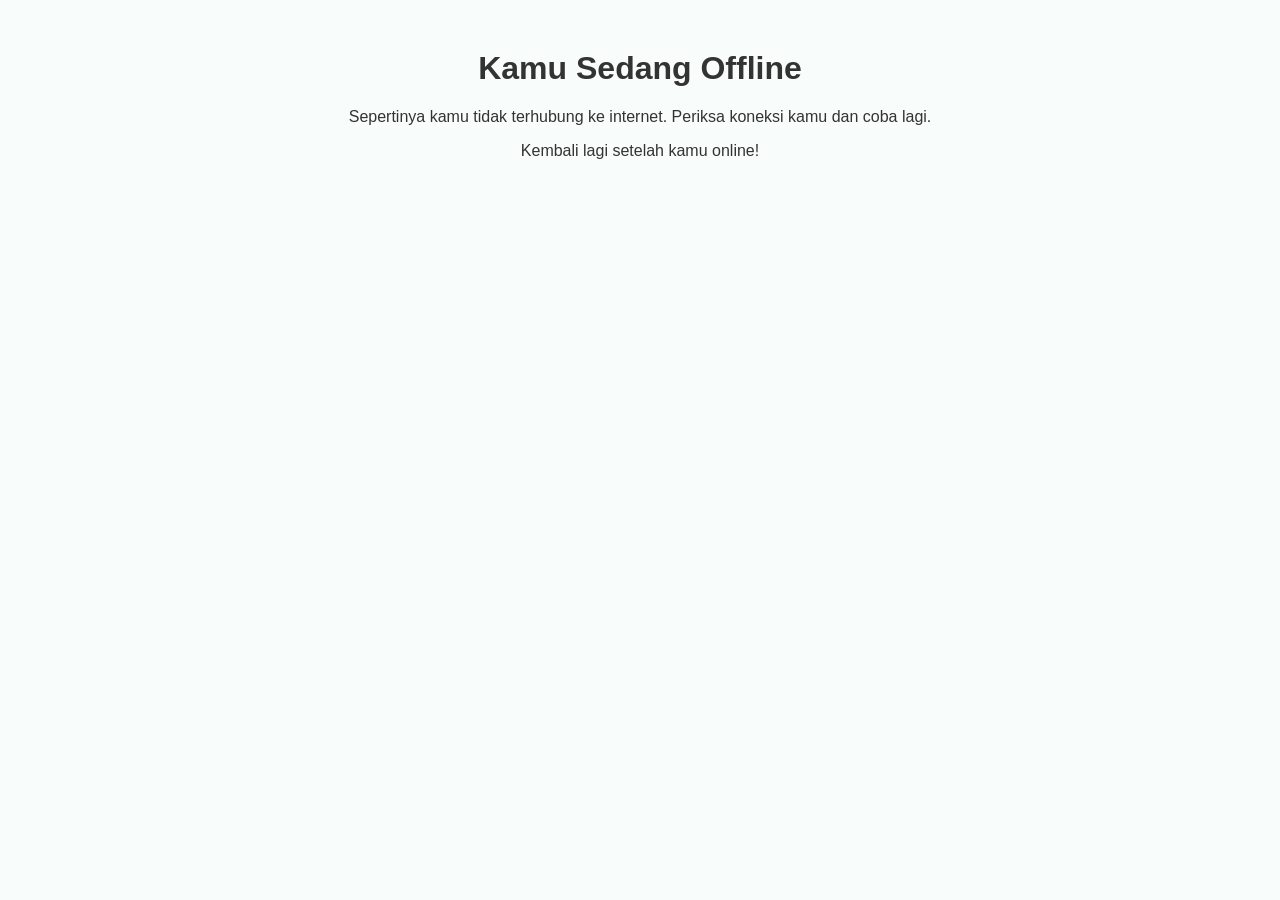
<file: offline.html>
<!DOCTYPE html>
<html lang="id">
<head>
    <meta charset="UTF-8">
    <meta name="viewport" content="width=device-width, initial-scale=1.0">
    <title>Offline Mode</title>
    <style>
        body {
            text-align: center;
            background-color: #f8fcfa;
            color: #333;
            font-family: Arial, sans-serif;
        }
        h1 {
            font-size: 2rem;
            margin-top: 50px;
        }
        p {
            font-size: 1rem;
        }
        img {
            width: 150px;
            height: auto;
            margin: 20px 0;
        }
    </style>
</head>
<body>
    <h1>Kamu Sedang Offline</h1>
    <p>Sepertinya kamu tidak terhubung ke internet. Periksa koneksi kamu dan coba lagi.</p>
    <p>Kembali lagi setelah kamu online!</p>
</body>
</html>
</file>
